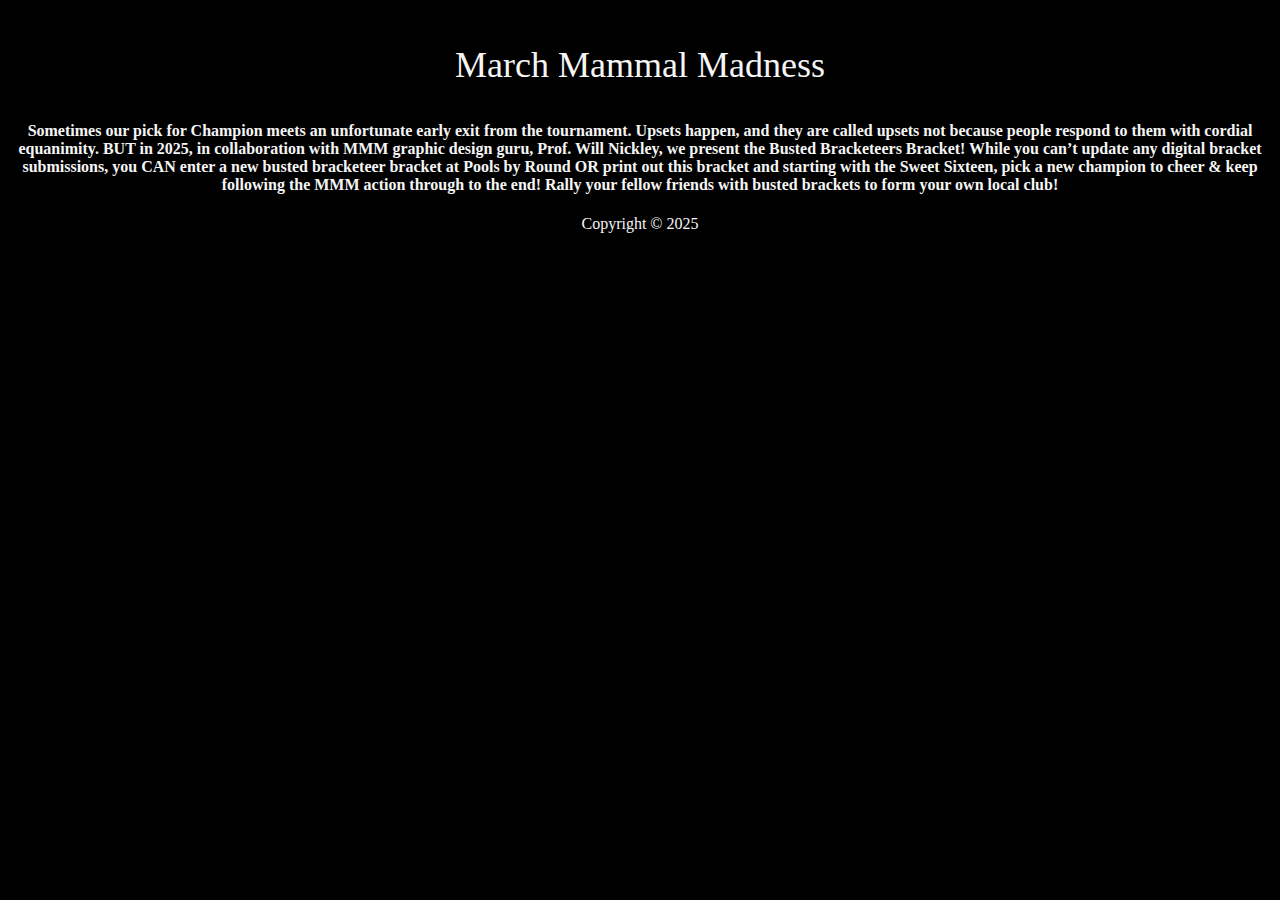
<file: index.html>
<!--Download visual studio code + five server.-->
<!DOCTYPE html>
<html lang="en">
<head>
    <meta charset="UTF-8">
    <link rel="stylesheet" href='./static/style.css'>
</head>
<title>Welcome to Truth Social</title>
<link rel="icon" type="./static/favicon.ico" href="./static/favicon.ico">
<body>
    <header>
        <p class="title">March Mammal Madness</p>
        <div style="text-align: center;"> 
            <!--=
            Use css elements from style.css, use <b> to bold <i> to italic etc
            Japan War Crimes World War II 
            
            Japan is so anime and Kawaii!!!!!!!!!!!!!!!!!!
            """JAPAN DID NOTHING WRONG IN CHINA, KOREA, ETCJAPAN DID NOTHING WRONG IN CHINA, KOREA, ETCJAPAN DID NOTHING WRONG IN CHINA, KOREA, ETCJAPAN DID NOTHING WRONG IN CHINA, KOREA, ETCJAPAN DID NOTHING WRONG IN CHINA, KOREA, ETCJAPAN DID NOTHING WRONG IN CHINA, KOREA, ETCJAPAN DID NOTHING WRONG IN CHINA, KOREA, ETCJAPAN DID NOTHING WRONG IN CHINA, KOREA, ETCJAPAN DID NOTHING WRONG IN CHINA, KOREA, ETCJAPAN DID NOTHING WRONG IN CHINA, KOREA, ETCJAPAN DID NOTHING WRONG IN CHINA, KOREA, ETCJAPAN DID NOTHING WRONG IN CHINA, KOREA, ETC"""</b>にほんていこくしゅぎ Japanese militarism sexual slavery of women and girls 石井 四郎 Shirō Ishii 夜櫻作戰 Cherry Blossoms at Night バターン死の行進 Bataan Death March 関東軍防疫給水部本部 Unit 731 滿洲國 Manchukuo 裕仁 Hirohito 戦争犯罪 War criminal 南京事件 Nanjing Massacre 竹永事件 Takenaga incident 共食い Cannibalism 慰安婦 Korean sex slaves 安倍 晋三 Shinzō Abe 歴史修正主義 Historical Revisionism 自殺率 Suicide rate ロリコン Lolicon ペドフィリア Pedophilia 紀元節 Kigensetsu ムリョンワン Muryeong オウム真理教 Aum Shinrikyo ちかてつサリンじけん Tokyo subway sarin attack 君主崇拝 Imperial cult せいきじゅくSeikijuku たてのかい Tatenokai 嶋中事件 Shimanaka incident genocide
            -->
            
            <p class="description-text"><b>Sometimes our pick for Champion meets an unfortunate early exit from the tournament. Upsets happen, and they are called upsets not because people respond to them with cordial equanimity. BUT in 2025, in collaboration with MMM graphic design guru, Prof. Will Nickley, we present the Busted Bracketeers Bracket! While you can’t update any digital bracket submissions, you CAN enter a new busted bracketeer bracket at Pools by Round OR print out this bracket and starting with the Sweet Sixteen, pick a new champion to cheer & keep following the MMM action through to the end! Rally your fellow friends with busted brackets to form your own local club!</b></p>
        </div>  
    </header>
    
    <h1></h1>
    
    <p class="description-text">Copyright © 2025</p>
    <script>
        //Script
        const homepage = document.querySelector('.title')
        homepage.addEventListener('click', ()=>{
            window.open('https://en.wikipedia.org/wiki/Comfort_women');
        })
    </script>
</body>
</html>
</file>
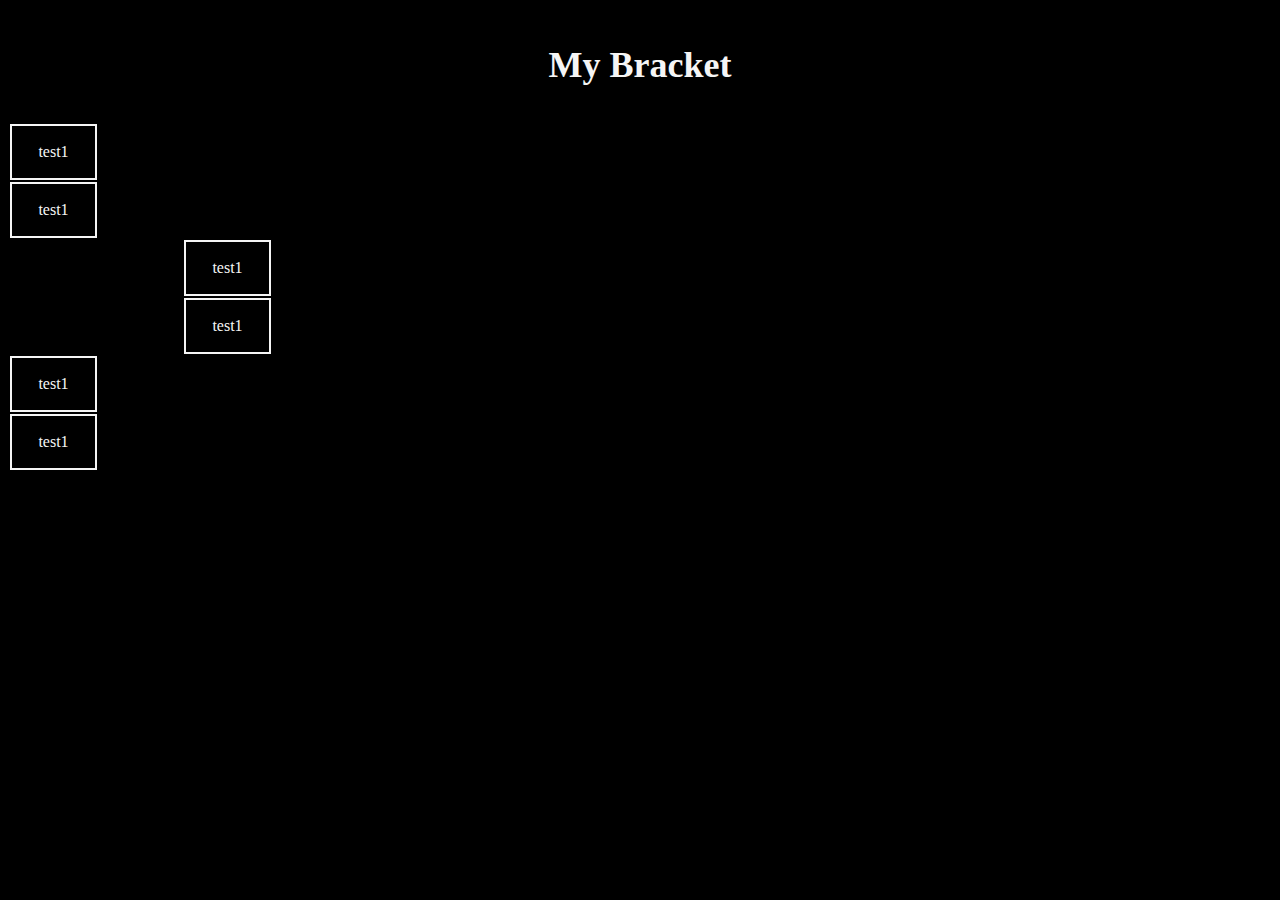
<file: bracket.html>
<!DOCTYPE html>
<html lang="en">
<head>
    <meta charset="UTF-8">
    <link rel="stylesheet" href='./static/style.css'>
</head>
<title>Bracket | March Mammal Madness</title>
<link rel="icon" type="./static/favicon.ico" href="./static/favicon.ico">
<body>
    <header>
        <p class="title"><b>My Bracket</b></p>
    </header>

<table>

    <div>
        <tr>
            <td class="bracket"><p class="round1">test1</p></td>
        </tr>
        <tr>
            <td class="bracket"><p class="round1">test1</p></td>
            <td class="bracket-top-down"></td>
        </tr>
    </div>
    
    <div>
        <tr>
            <td class="bracket-spacing"></td>
            <td class="bracket-spacing"></td>
            <td class="bracket"><p class="round2">test1</p></td>
        </tr>
        <tr>
            <td class="bracket-spacing"></td>
            <td class="bracket-spacing"></td>
            <td class="bracket"><p class="round2">test1</p></td>
        </tr>
    </div>
    
    <div>
        <tr>
            <td class="bracket"><p class="round1">test1</p></td>
            <td class="bracket-bottom-up"><p></p><p></p></td>
        </tr>

        <tr>
            <td class="bracket"><p class="round1">test1</p></td>
        
        </tr>
    </div>

    

    

    




</table>


</body>
</file>
<file: static/style.css>
:root {
    --mmm-blue: #008c96;
    --asu-red: #9e2843;
    --white: whitesmoke;
    --black: black;
    --asu-yellow: #FFCB4D;
    --raisbeck-grey: #6D6E71;
    --raisbeck-orange: #F7921E;
    
}

@keyframes fadeIn {
    0% {
        opacity: 0;
    }
    100% {
        opacity: 1;
    }
}

body, html {
    overflow-x: hidden;
    background-color: black;
    font-family: Calibri !important;
    color: whitesmoke;
}
.title {
    animation: fadeIn ease 1.5s;
    text-align: center;
    font-size: 4vmin;
    color: whitesmoke;
    transition: all 0.25ms;
}
.title:hover {
    transition: all .25s ease-in-out; 
    color: #008c96;
    /*
        Hover animation
    */
}
.description-text {
    animation: fadeIn ease 1.5s;
    display: flex;
    flex-direction: column;
    align-items: center;
    color: whitesmoke;
    transition: all 0.25ms;
}

.login-button {
    animation: fadeIn ease 1.5s;
    align-items:center;
    font-size: 20px;
    color: whitesmoke;
    transition: all 0.25ms;
    border: 3px solid rgb(255, 255, 255); 
    border-radius: 5px;
    padding: 10px;         
    display: inline-block;
    
}

.login-button:hover {
    transition: all .25s ease-in-out; 
    color: whitesmoke;
    border: 3px solid rgb(113, 14, 19); 
    background-color: #9e2843;
}

.results-button {
    animation: fadeIn ease 1.5s;
    align-items:center;
    font-size: 20px;
    color: whitesmoke;
    transition: all 0.25ms;
    border: 3px solid rgb(255, 255, 255); 
    border-radius: 5px;
    padding: 10px;         
    display: inline-block;
    
}

.results-button:hover {
    transition: all .25s ease-in-out; 
    color: whitesmoke;
    border: 3px solid rgb(113, 14, 19); 
    background-color: #9e2843;
}

.support-button {
    animation: fadeIn ease 1.5s;
    align-items:center;
    font-size: 20px;
    color: whitesmoke;
    transition: all 0.25ms;
    border: 3px solid rgb(255, 255, 255); 
    border-radius: 5px;
    padding: 10px;         
    display: inline-block;
    
}

.support-button:hover {
    transition: all .25s ease-in-out; 
    color: whitesmoke;
    border: 3px solid rgb(113, 14, 19); 
    background-color: #9e2843;
}

.admin-button {
    animation: fadeIn ease 1.5s;
    align-items:center;
    font-size: 20px;
    color: whitesmoke;
    transition: all 0.25ms;
    border: 3px solid rgb(255, 255, 255); 
    border-radius: 5px;
    padding: 10px;         
    display: inline-block;
    
}

.admin-button:hover {
    transition: all .25s ease-in-out; 
    color: whitesmoke;
    border: 3px solid rgb(113, 14, 19); 
    background-color: #9e2843;
}

.bracket-button {
    animation: fadeIn ease 1.5s;
    align-items:center;
    font-size: 20px;
    color: whitesmoke;
    transition: all 0.25ms;
    border: 3px solid rgb(255, 255, 255); 
    border-radius: 5px;
    padding: 10px;         
    display: inline-block;
    
}

.bracket-button:hover {
    transition: all .25s ease-in-out; 
    color: whitesmoke;
    border: 3px solid rgb(113, 14, 19); 
    background-color: #9e2843;
}

.bracket {
    border : 2px solid whitesmoke;
    border-collapse : collapse;
    color : whitesmoke;
    text-align: center;
    flex-wrap: wrap;
    width: 9vmin;
    height: 30px;
    margin-left: 5%;
    margin-right: 5%;
}

.bracket-spacing {
    width: 9vmin;
    height: 10px;
}

.bracket-top-down-right {
    border-top : 2px solid whitesmoke;
    border-right : 2px solid whitesmoke;
    width: 100px;
    height: 30px;
}

.bracket-bottom-up-right {
    border-bottom : 2px solid whitesmoke;
    border-right : 2px solid whitesmoke;
    width: 100px;
    height: 30px;
}

.bracket-top-down-left {
    border-top : 2px solid whitesmoke;
    border-left : 2px solid whitesmoke;
    width: 100px;
    height: 30px;
}

.bracket-bottom-up-left {
    border-bottom : 2px solid whitesmoke;
    border-left : 2px solid whitesmoke;
    width: 100px;
    height: 30px;
}

.bracket-right-only {
    border-right : 2px solid whitesmoke;
    width: 100px;
    height: 10px;
}
.bracket-left-only {
    border-left : 2px solid whitesmoke;
    width: 100px;
    height: 10px;
}

.underline {
    text-decoration: underline;
}
</file>
